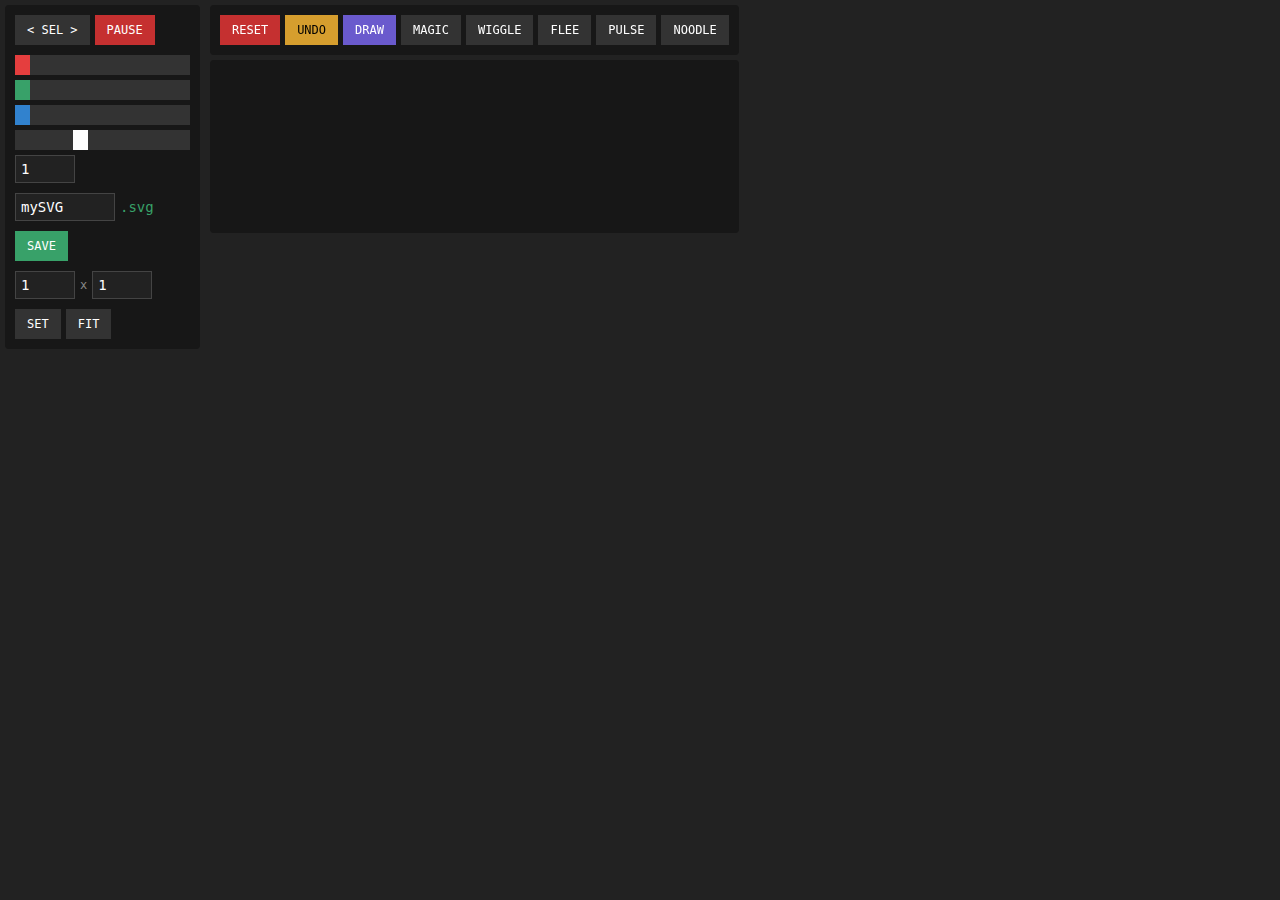
<file: docs/index.html>
<!DOCTYPE html>
<html>

<head>
  <link rel="icon" type="image/svg+xml"
    href="data:image/svg+xml,%3Csvg xmlns='http://www.w3.org/2000/svg' viewBox='0 0 16 16'%3E%3Crect fill='black' width='16' height='16'/%3E%3C/svg%3E">
  <script src="https://hammerjs.github.io/dist/hammer.js"></script>
  <script src="./editor.js"></script>
  <link href="./editor.css" rel="stylesheet">
</head>

<body onload="load()">
  <div class="content">
    <div class="left-panel">
      <div class="card">
        <div class="controls">
          <div class="button-row">
            <button id="selectshow" class="btn" onclick="showSelected()">&lt; SEL &gt;</button>
            <button id="pauser" class="btn btn-danger" onclick="pauser(this)">PAUSE</button>
          </div>
          <div class="sliders">
            <input type="range" id="red" min="0" max="255" step="1" value="0" class="slider slider-red">
            <input type="range" id="green" min="0" max="255" step="1" value="0" class="slider slider-green">
            <input type="range" id="blue" min="0" max="255" step="1" value="0" class="slider slider-blue">
            <input type="range" id="thickness" oninput="setThicc()" min="3" max="14" step="1" value="7" class="slider slider-white">
            <input id="magicitemnumber" type="number" value="1" class="number-input">
          </div>
          <div class="file-row">
            <input spellcheck="false" id="filename" type="text" value="mySVG" class="text-input">
            <span class="file-ext">.svg</span>
          </div>
          <div class="file-row">
            <a onclick="print(this)" download="#"><button class="btn btn-success">SAVE</button></a>
          </div>
          <div class="canvas-row">
            <input id="width" type="number" value="1" class="number-input">
            <span class="dim-label">x</span>
            <input id="height" type="number" value="1" class="number-input">
          </div>
          <div class="canvas-row">
            <button onclick="setCanvas(true)" class="btn">SET</button>
            <button onclick="setCanvas()" class="btn">FIT</button>
          </div>
        </div>
      </div>
    </div>
    <div id="rightBlock" class="right-panel">
      <div class="card">
        <div class="tool-buttons">
          <button id="resetB" class="btn btn-danger" onclick="reset()">RESET</button>
          <button id="backB" class="btn btn-warning" onclick="back()">UNDO</button>
          <button id="draw" class="btn btn-active" onclick="draw(this)">DRAW</button>
          <button id="magicB" class="btn" onclick="buttonControl(this,'magic')">MAGIC</button>
          <button id="wiggleB" class="btn" onclick="buttonControl(this,'wiggly')">WIGGLE</button>
          <button id="flee" class="btn" onclick="buttonControl(this,'flee')">FLEE</button>
          <button id="bacteria" class="btn" onclick="buttonControl(this,'bacteria')">PULSE</button>
          <button id="noodle" class="btn" onclick="buttonControl(this,'noodle')">NOODLE</button>
        </div>
      </div>
      <div id="CARDsvg" class="card svg-card">
        <svg id="DIVsvg" xmlns="http://www.w3.org/2000/svg">
          <g id="BACKsvg">
          </g>
          <g id="COLDsvg">
          </g>
          <g id="HOTTsvg">
          </g>
        </svg>
      </div>
    </div>
  </div>
</body>

</html>
</file>
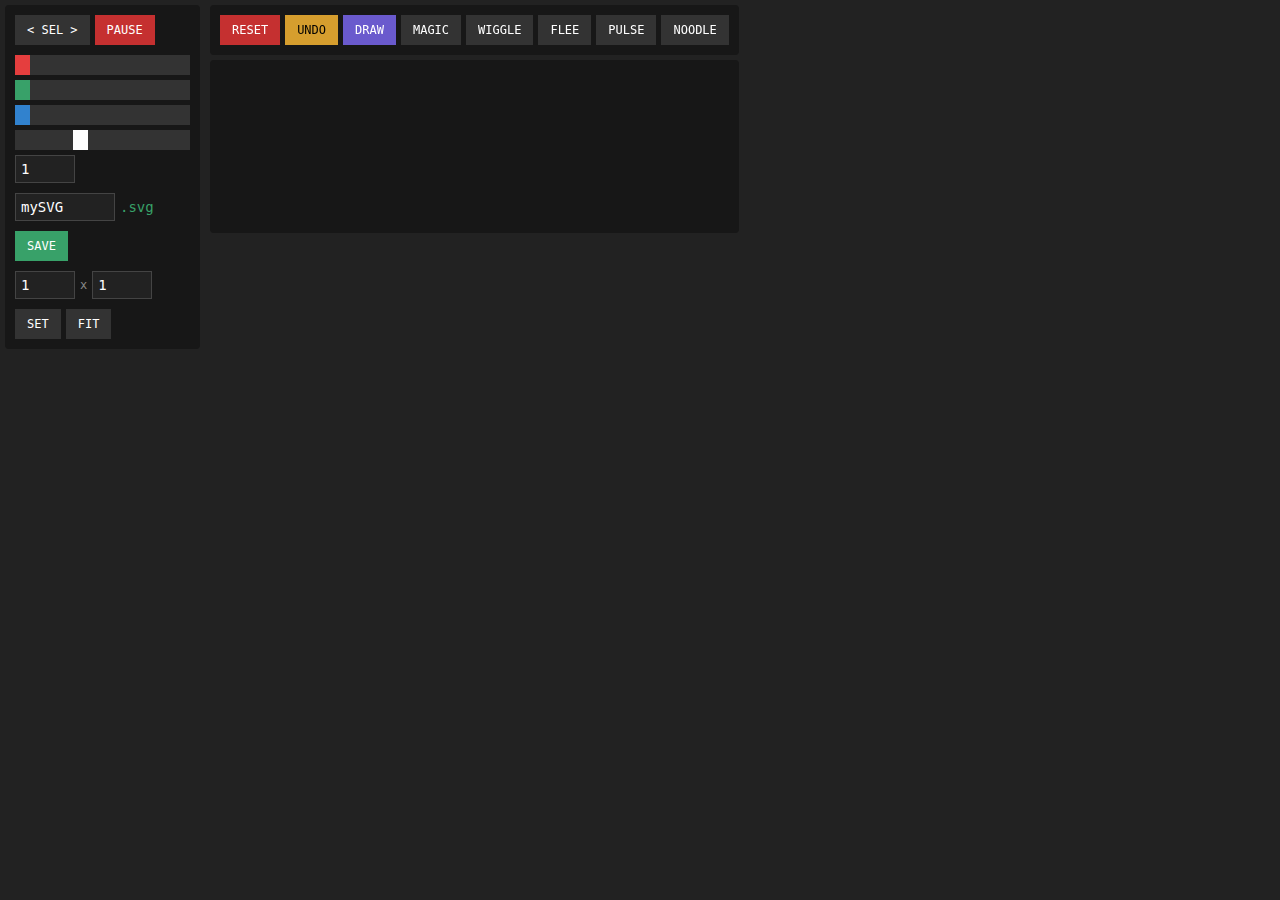
<file: docs/editor.html>
<!DOCTYPE html>
<html>

<head>
  <link rel="icon" type="image/icon"
    href="data:image/svg+xml,%3Csvg version='1.1' baseProfile='full' width='1000' height='1000' xmlns='http://www.w3.org/2000/svg'%3E%3Crect fill='%230000' width='100%25' height='100%25'/%3E%3Cg transform='scale(1.2 1.2) translate(-150 -100)'%3E%3Cg stroke='none'%3E%3Cpath fill='DarkSlateGrey' d='M 685 485 C 700 455 645 400 616 415 L 250 850 C 300 900 685 485 685 485 '/%3E%3Cpath fill='DarkSeaGreen' d='M 685 485 C 705 455 645 395 615 415 C 585 435 199 800 250 850 C 380 800 605 360 685 485 '/%3E%3Cpath fill='%231F3F3F' d='M 640 490 C 620 470 535 570 545 580 C 555 590 650 500 640 490 '/%3E%3Cpath fill='Plum' d='M 670 330 C 662 370 730 470 800 400 C 900 300 900 200 890 150 C 850 300 700 220 670 330 '/%3E%3Cpath fill='Orchid' d='M 670 330 C 662 370 730 470 800 400 C 900 300 894 200 894 200 C 850 350 720 380 670 330 '/%3E%3C/g%3E%3Cg fill='none' stroke-width='20' stroke-linecap='round'%3E%3Cpath stroke='none' d='M 670 330 C 662 370 730 470 800 400 C 900 300 900 200 900 150 '/%3E%3Cpath stroke='none' d='M 685 485 C 705 455 645 395 615 415 C 585 435 200 800 250 850 '/%3E%3C/g%3E%3C/g%3E%3C/svg%3E">
  <script src="https://hammerjs.github.io/dist/hammer.js"></script>
  <script src="./editor.js"></script>
  <link href="./editor.css" rel="stylesheet">
</head>

<body onload="load()">
  <div class="content">
    <div class="left-panel">
      <div class="card">
        <div class="controls">
          <div class="button-row">
            <button id="selectshow" class="btn" onclick="showSelected()">&lt; SEL &gt;</button>
            <button id="pauser" class="btn btn-danger" onclick="pauser(this)">PAUSE</button>
          </div>
          <div class="sliders">
            <input type="range" id="red" min="0" max="255" step="1" value="0" class="slider slider-red">
            <input type="range" id="green" min="0" max="255" step="1" value="0" class="slider slider-green">
            <input type="range" id="blue" min="0" max="255" step="1" value="0" class="slider slider-blue">
            <input type="range" id="thickness" oninput="setThicc()" min="3" max="14" step="1" value="7" class="slider slider-white">
            <input id="magicitemnumber" type="number" value="1" class="number-input">
          </div>
          <div class="file-row">
            <input spellcheck="false" id="filename" type="text" value="mySVG" class="text-input">
            <span class="file-ext">.svg</span>
          </div>
          <div class="file-row">
            <a onclick="print(this)" download="#"><button class="btn btn-success">SAVE</button></a>
          </div>
          <div class="canvas-row">
            <input id="width" type="number" value="1" class="number-input">
            <span class="dim-label">x</span>
            <input id="height" type="number" value="1" class="number-input">
          </div>
          <div class="canvas-row">
            <button onclick="setCanvas()" class="btn">SET</button>
            <button onclick="setCanvas(true)" class="btn">FIT</button>
          </div>
        </div>
      </div>
    </div>
    <div id="rightBlock" class="right-panel">
      <div class="card">
        <div class="tool-buttons">
          <button id="resetB" class="btn btn-danger" onclick="reset()">RESET</button>
          <button id="backB" class="btn btn-warning" onclick="back()">UNDO</button>
          <button id="draw" class="btn btn-active" onclick="draw(this)">DRAW</button>
          <button id="magicB" class="btn" onclick="buttonControl(this,'magic')">MAGIC</button>
          <button id="wiggleB" class="btn" onclick="buttonControl(this,'wiggly')">WIGGLE</button>
          <button id="flee" class="btn" onclick="buttonControl(this,'flee')">FLEE</button>
          <button id="bacteria" class="btn" onclick="buttonControl(this,'bacteria')">PULSE</button>
          <button id="noodle" class="btn" onclick="buttonControl(this,'noodle')">NOODLE</button>
        </div>
      </div>
      <div id="CARDsvg" class="card svg-card">
        <svg id="DIVsvg" xmlns="http://www.w3.org/2000/svg">
          <g id="BACKsvg">
          </g>
          <g id="COLDsvg">
          </g>
          <g id="HOTTsvg">
          </g>
        </svg>
      </div>
    </div>
  </div>
</body>

</html>
</file>
<file: docs/editor.css>
* {
  box-sizing: border-box;
  margin: 0;
  padding: 0;
}

body {
  background: #222222;
  font-family: monospace;
  color: #fff;
}

.content {
  display: flex;
  height: 100vh;
  background: #222222;
}

.left-panel {
  width: 205px;
  position: fixed;
  left: 0;
  height: 100%;
}

.right-panel {
  margin-left: 205px;
  position: fixed;
  left: 0;
}

.card {
  background: #171717;
  padding: 10px;
  margin: 5px;
  border-radius: 4px;
}

.svg-card {
  cursor: pointer;
}

.controls {
  display: flex;
  flex-direction: column;
  gap: 10px;
}

.button-row {
  display: flex;
  gap: 5px;
}

.tool-buttons {
  display: flex;
  flex-wrap: wrap;
  gap: 5px;
}

.btn {
  background: #333;
  color: #fff;
  border: none;
  padding: 8px 12px;
  font-family: monospace;
  font-size: 12px;
  cursor: pointer;
  border-radius: 0;
}

.btn:hover {
  background: #444;
}

.btn-active {
  background: #6a5acd;
  color: #fff;
}

.btn-danger {
  background: #c53030;
  color: #fff;
}

.btn-warning {
  background: #d69e2e;
  color: #000;
}

.btn-success {
  background: #38a169;
  color: #fff;
}

.btn-secondary {
  background: #333;
  color: #fff;
}

.sliders {
  display: flex;
  flex-direction: column;
  gap: 5px;
}

.slider {
  width: 100%;
  height: 20px;
  -webkit-appearance: none;
  appearance: none;
  background: #333;
  outline: none;
  border-radius: 0;
}

.slider::-webkit-slider-thumb {
  -webkit-appearance: none;
  appearance: none;
  width: 15px;
  height: 20px;
  background: #888;
  cursor: pointer;
  border-radius: 0;
}

.slider::-moz-range-thumb {
  width: 15px;
  height: 20px;
  background: #888;
  cursor: pointer;
  border-radius: 0;
}

.slider-red::-webkit-slider-thumb {
  background: #e53e3e;
}

.slider-red::-moz-range-thumb {
  background: #e53e3e;
}

.slider-green::-webkit-slider-thumb {
  background: #38a169;
}

.slider-green::-moz-range-thumb {
  background: #38a169;
}

.slider-blue::-webkit-slider-thumb {
  background: #3182ce;
}

.slider-blue::-moz-range-thumb {
  background: #3182ce;
}

.slider-white::-webkit-slider-thumb {
  background: #fff;
}

.slider-white::-moz-range-thumb {
  background: #fff;
}

.number-input,
.text-input {
  background: #222;
  color: #fff;
  border: 1px solid #444;
  padding: 5px;
  font-family: monospace;
  font-size: 14px;
  width: 60px;
}

.text-input {
  width: 100px;
}

input[type=number]::-webkit-inner-spin-button,
input[type=number]::-webkit-outer-spin-button {
  -webkit-appearance: none;
  -moz-appearance: none;
  appearance: none;
  margin: 0;
}

input[type=number] {
  -moz-appearance: textfield;
}

.file-row {
  display: flex;
  align-items: center;
  gap: 5px;
}

.file-ext {
  color: #38a169;
  font-size: 14px;
}

.canvas-row {
  display: flex;
  align-items: center;
  gap: 5px;
}

.dim-label {
  color: #888;
  font-size: 12px;
}
</file>
